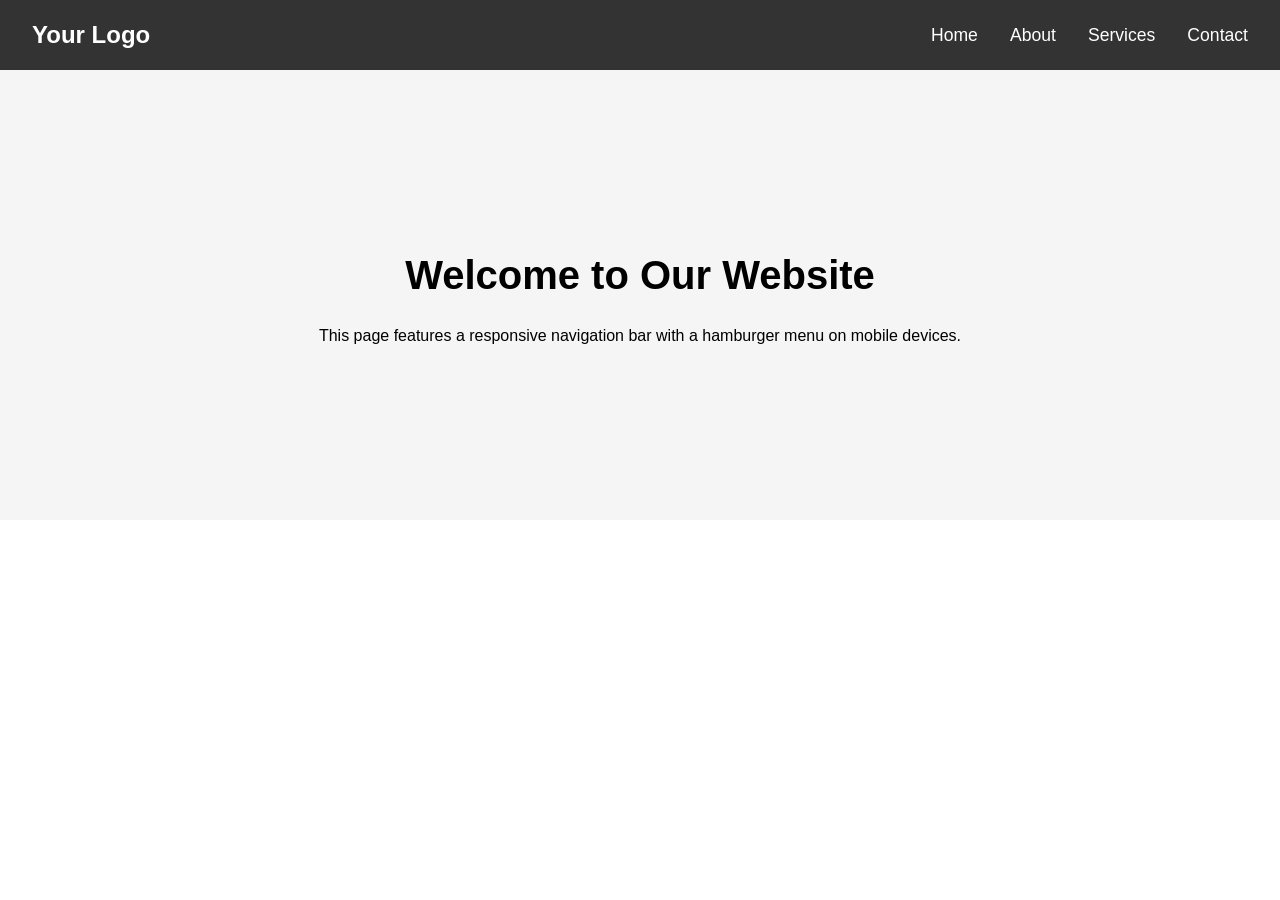
<file: index.html>
<!DOCTYPE html>
<html lang="en">
<head>
    <meta charset="UTF-8">
    <meta name="viewport" content="width=device-width, initial-scale=1.0">
    <title>Responsive Navigation Bar</title>
    <link rel="stylesheet" href="styles.css">
    <link rel="stylesheet" href="https://cdnjs.cloudflare.com/ajax/libs/font-awesome/5.15.3/css/all.min.css">
</head>
<body>
    <header>
        <nav class="navbar">
            <div class="logo">Your Logo</div>
            
            <input type="checkbox" id="nav-toggle" class="nav-toggle">
            <label for="nav-toggle" class="hamburger-menu">
                <span class="bar"></span>
                <span class="bar"></span>
                <span class="bar"></span>
            </label>
            
            <ul class="nav-menu">
                <li class="nav-item"><a href="#" class="nav-link">Home</a></li>
                <li class="nav-item"><a href="#" class="nav-link">About</a></li>
                <li class="nav-item"><a href="#" class="nav-link">Services</a></li>
                <li class="nav-item"><a href="#" class="nav-link">Contact</a></li>
            </ul>
        </nav>
    </header>

    <main>
        <section class="hero">
            <h1>Welcome to Our Website</h1>
            <p>This page features a responsive navigation bar with a hamburger menu on mobile devices.</p>
        </section>
    </main>

    <script src="script.js"></script>
</body>
</html>
</file>
<file: styles.css>
/* Reset and base styles */
* {
    margin: 0;
    padding: 0;
    box-sizing: border-box;
}

body {
    font-family: 'Arial', sans-serif;
    line-height: 1.6;
}

/* Navigation styles */
.navbar {
    display: grid;
    grid-template-columns: auto 1fr auto;
    align-items: center;
    padding: 1rem 2rem;
    background-color: #333;
    color: white;
    position: relative;
}

.logo {
    font-size: 1.5rem;
    font-weight: bold;
}

.nav-menu {
    display: grid;
    grid-template-columns: repeat(4, auto);
    gap: 2rem;
    justify-content: end;
    list-style: none;
}

.nav-link {
    color: white;
    text-decoration: none;
    font-size: 1.1rem;
    transition: color 0.3s ease;
}

.nav-link:hover {
    color: #f8c630;
}

.nav-link:focus {
    outline: 2px solid #f8c630;
    outline-offset: 3px;
}

/* Hide hamburger menu by default */
.hamburger-menu {
    display: none;
    cursor: pointer;
}

.bar {
    display: block;
    width: 25px;
    height: 3px;
    margin: 5px auto;
    background-color: white;
    transition: all 0.3s ease-in-out;
}

/* Hide checkbox */
.nav-toggle {
    display: none;
}

/* Hero section styles */
.hero {
    padding: 5rem 2rem;
    text-align: center;
    background-color: #f5f5f5;
    min-height: 50vh;
    display: flex;
    flex-direction: column;
    justify-content: center;
    align-items: center;
}

.hero h1 {
    margin-bottom: 1rem;
    font-size: 2.5rem;
}

/* Media query for screens smaller than 768px */
@media screen and (max-width: 768px) {
    .navbar {
        grid-template-columns: 1fr auto;
    }
    
    .nav-menu {
        position: fixed;
        left: -100%;
        top: 4rem;
        flex-direction: column;
        background-color: #333;
        width: 100%;
        text-align: center;
        transition: 0.3s;
        box-shadow: 0 10px 27px rgba(0, 0, 0, 0.05);
        display: flex;
        padding: 1rem 0;
    }
    
    .nav-item {
        margin: 1.5rem 0;
    }
    
    .hamburger-menu {
        display: block;
    }
    
    /* Show the menu when checkbox is checked */
    .nav-toggle:checked ~ .nav-menu {
        left: 0;
        opacity: 1;
        visibility: visible;
    }
    
    /* Animate hamburger menu */
    .nav-toggle:checked ~ .hamburger-menu .bar:nth-child(1) {
        transform: translateY(8px) rotate(45deg);
    }
    
    .nav-toggle:checked ~ .hamburger-menu .bar:nth-child(2) {
        opacity: 0;
    }
    
    .nav-toggle:checked ~ .hamburger-menu .bar:nth-child(3) {
        transform: translateY(-8px) rotate(-45deg);
    }
}
</file>
